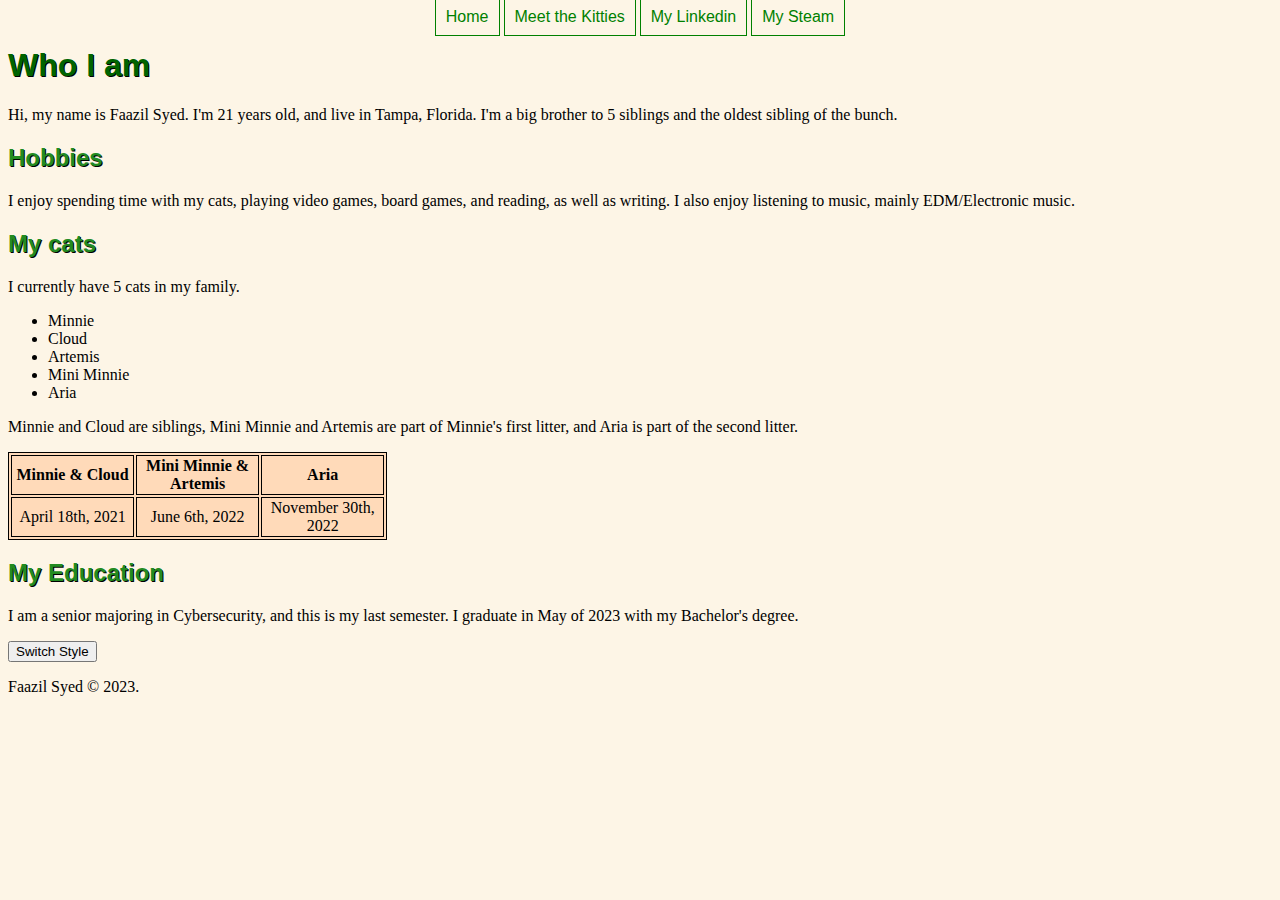
<file: index.html>
<!DOCTYPE html>
<html>
<head>
    <title>About Me</title>
    <link id="csslink" rel="stylesheet" href="main.css">
</head>


<body>
<div>
    <nav>
    <a href="index.html">Home</a>
    <a href="cats.html">Meet the Kitties</a>
    <a href="https://www.linkedin.com/in/faazil-syed/" target="_blank">My Linkedin</a>
    <a href="https://steamcommunity.com/id/paradoxiclynx/" target="_blank">My Steam</a>
</nav>
    </div>
<script>
    function toggleCSS() {
      var currentCSS = document.getElementById('csslink');
      if (currentCSS.getAttribute('href') == 'main.css') {
        currentCSS.setAttribute('href', 'alternate.css');
      } else {
        currentCSS.setAttribute('href', 'main.css');
      }
  }
</script>

<h1>Who I am</h1>
<p>Hi, my name is Faazil Syed. I'm 21 years old, and live in Tampa, Florida. I'm a big brother to 5 siblings and the oldest sibling of the bunch.</p>
<h2>Hobbies</h2>
<p>I enjoy spending time with my cats, playing video games, board games, and reading, as well as writing. I also enjoy listening to music, mainly EDM/Electronic music.</p>
<h2>My cats</h2>
<p>I currently have 5 cats in my family.</p>
<ul>
    <li>Minnie</li>
    <li>Cloud</li>
    <li>Artemis</li>
    <li>Mini Minnie</li>
    <li>Aria</li>
</ul>
<p>Minnie and Cloud are siblings, Mini Minnie and Artemis are part of Minnie's first litter, and Aria is part of the second litter.</p>
<table>
    <tr>
      <th>Minnie & Cloud</th>
      <th>Mini Minnie & Artemis</th>
      <th>Aria</th>
    </tr>
    <tr>
      <td>April 18th, 2021</td>
      <td>June 6th, 2022</td>
      <td>November 30th, 2022</td>
    </tr>
  </table>
<h2>My Education</h2>
<p>I am a senior majoring in Cybersecurity, and this is my last semester. I graduate in May of 2023 with my Bachelor's degree.</p>

<button onclick="toggleCSS()">Switch Style</button>
<footer>
    <p>Faazil Syed &copy; 2023.</p>
</footer>
</body>
</html>
</file>
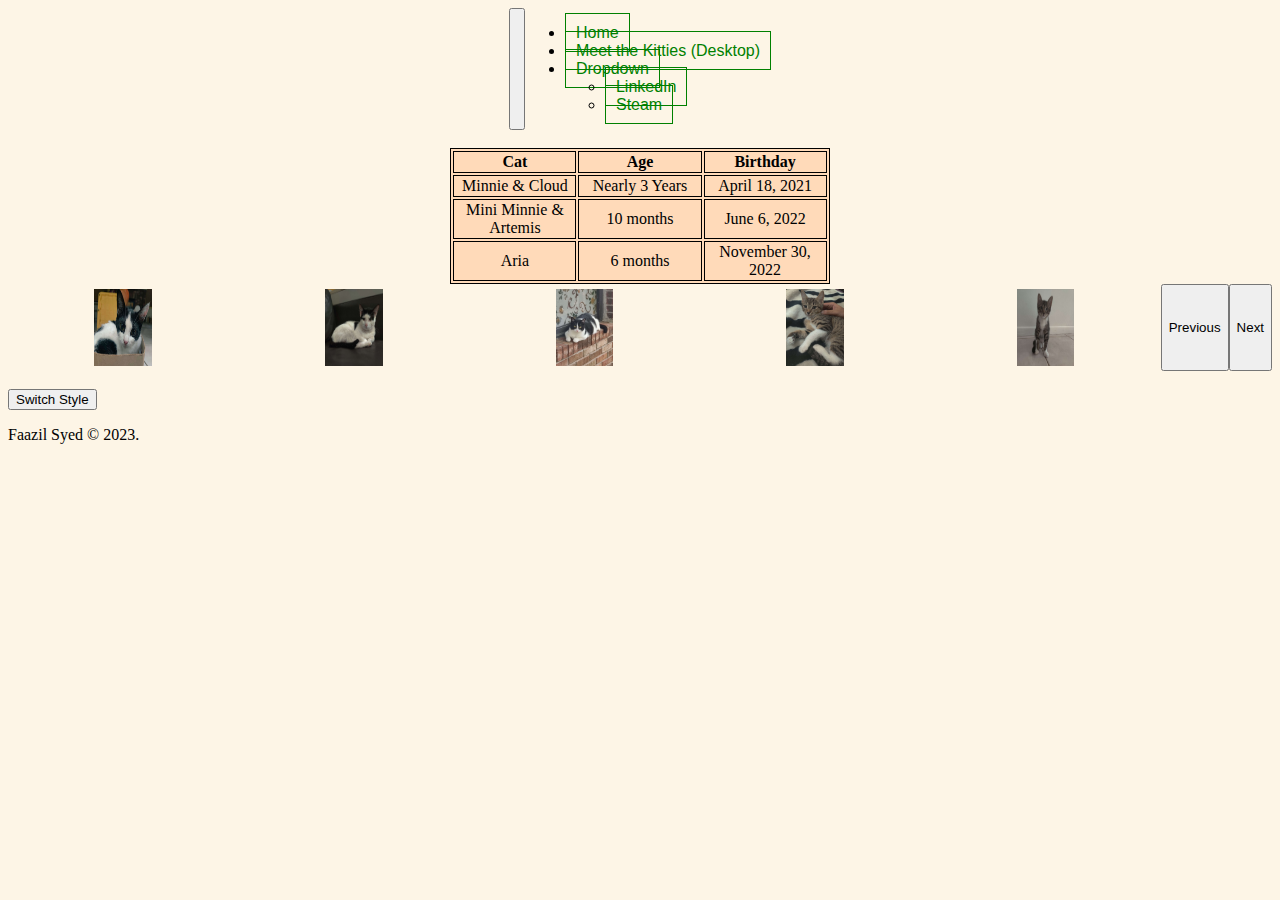
<file: bootstrap_index.html>
<!DOCTYPE html>
<html>

<head>
    <meta charset="utf-8">
    <meta name="viewport" content="width=device-width, initial-scale=1">
    <title>Meet the Kitties! (Mobile)</title>
    <link href="https://cdn.jsdelivr.net/npm/bootstrap@5.3.0-alpha3/dist/css/bootstrap.min.css" rel="stylesheet" integrity="sha384-KK94CHFLLe+nY2dmCWGMq91rCGa5gtU4mk92HdvYe+M/SXH301p5ILy+dN9+nJOZ" crossorigin="anonymous">
    <link id="csslink" rel="stylesheet" href="main.css">
    
</head>

<body>
   <nav class="navbar navbar-expand-sm bg-dark navbar-dark">
  <div class="container-fluid">
    <button class="navbar-toggler" type="button" data-bs-toggle="collapse" data-bs-target="#collapsibleNavbar">
      <span class="navbar-toggler-icon"></span>
    </button>
    <div class="collapse navbar-collapse" id="collapsibleNavbar">
      <ul class="navbar-nav">
        <li class="nav-item">
          <a class="nav-link" href="index.html">Home</a>
        </li>
        <li class="nav-item">
          <a class="nav-link" href="cats.html">Meet the Kitties (Desktop)</a>
        </li>
        <li class="nav-item dropdown">
  <a class="nav-link dropdown-toggle" href="#" role="button" data-bs-toggle="dropdown">Dropdown</a>
  <ul class="dropdown-menu">
    <li><a class="dropdown-item" href="https://www.linkedin.com/in/faazil-syed/">LinkedIn</a></li>
    <li><a class="dropdown-item" href="https://steamcommunity.com/id/paradoxiclynx/">Steam</a></li>
  </ul>
</li>
      </ul>
    </div>
  </div>
</nav>
    <br>
    
            <div class="table-responsive">
                <table class="table table-hover">
                    <thead>
                        <tr class="table-active">
                          <th>Cat</th>
                          <th>Age</th>
                          <th>Birthday</th>
                        </tr>
                      </thead>
                      <tbody>
                        <tr class="table-active">
                          <td>Minnie & Cloud</td>
                          <td>Nearly 3 Years</td>
                          <td>April 18, 2021</td>
                        </tr>
                        <tr class="table-active">
                          <td>Mini Minnie & Artemis</td>
                          <td>10 months </td>
                          <td>June 6, 2022</td>
                        </tr>
                        <tr class="table-active">
                            <td>Aria</td>
                            <td>6 months </td>
                            <td>November 30, 2022</td>
                          </tr>
                </table>
              </div>

<div id="carouselCat" class="carousel slide">
  <div class="carousel-inner">
    <div class="carousel-item active">
      <img src="minnie.jpg" class="d-block w-100" alt="Minnie">
    </div>
    <div class="carousel-item">
      <img src="cloud.jpg" class="d-block w-100" alt="Cloud">
    </div>
    <div class="carousel-item">
      <img src="mini_minnie.jpg" class="d-block w-100" alt="Mini Minnie">
    </div>
     <div class="carousel-item">
      <img src="artemis.jpg" class="d-block w-100" alt="Artemis">
    </div>
    <div class="carousel-item">
      <img src="aria.jpg" class="d-block w-100" alt="Aria">
    </div>
  </div>
    
  <button class="carousel-control-prev" type="button" data-bs-target="#carouselCat" data-bs-slide="prev">
    <span class="carousel-control-prev-icon" aria-hidden="true"></span>
    <span class="visually-hidden">Previous</span>
  </button>
  <button class="carousel-control-next" type="button" data-bs-target="#carouselCat" data-bs-slide="next">
    <span class="carousel-control-next-icon" aria-hidden="true"></span>
    <span class="visually-hidden">Next</span>
  </button>
</div>
<br>
    
<script>
        function toggleCSS() {
          var currentCSS = document.getElementById('csslink');
          if (currentCSS.getAttribute('href') == 'main.css') {
            currentCSS.setAttribute('href', 'alternate.css');
          } else {
            currentCSS.setAttribute('href', 'main.css');
          }
      }
    </script>
    
<button onclick="toggleCSS()">Switch Style</button>
<footer>
    <p>Faazil Syed &copy; 2023.</p>
</footer>
              
<script src="https://cdn.jsdelivr.net/npm/bootstrap@5.3.0-alpha3/dist/js/bootstrap.bundle.min.js" integrity="sha384-ENjdO4Dr2bkBIFxQpeoTz1HIcje39Wm4jDKdf19U8gI4ddQ3GYNS7NTKfAdVQSZe" crossorigin="anonymous"></script>
</body>


</html>
</file>
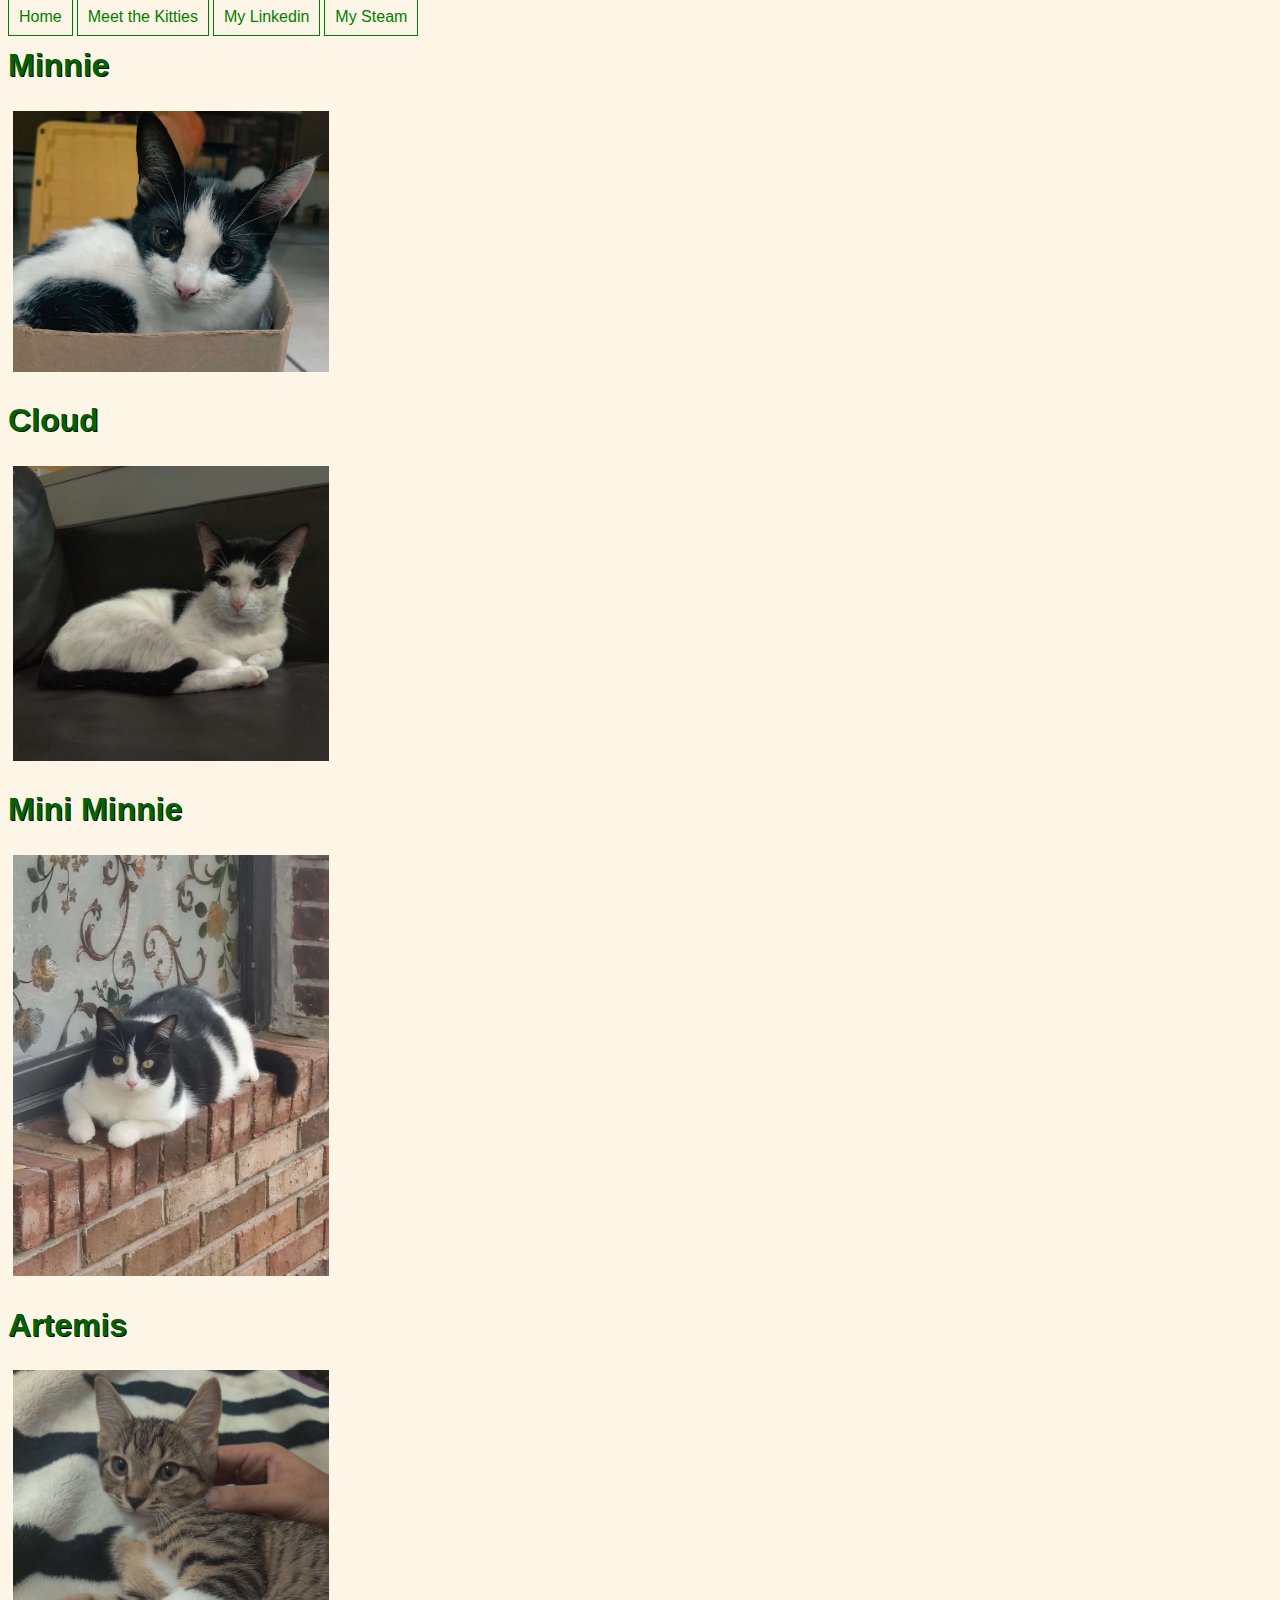
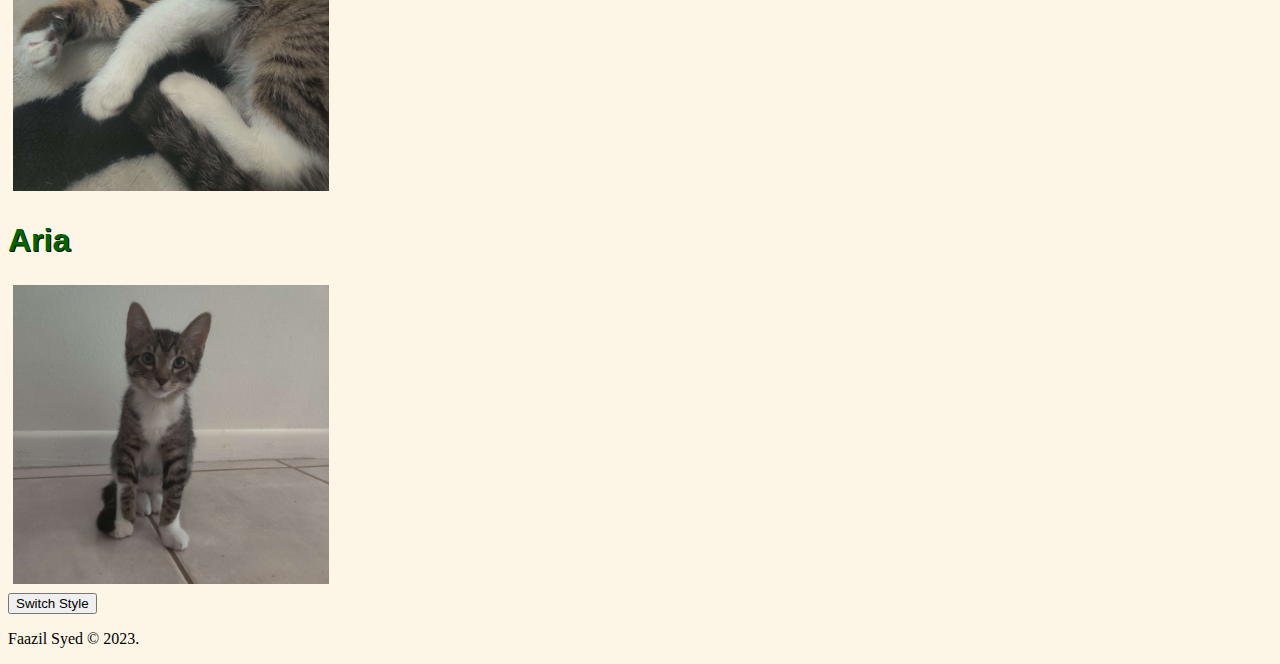
<file: cats.html>
<!DOCTYPE html>
<html>

<head>
    <title>Meet the Kitties!</title>
    <link rel="stylesheet" href="main.css">
    <link rel="alternate stylesheet" href="alternate.css">
</head>

<body>
    <nav>
        <a href="index.html">Home</a>
        <a href="cats.html">Meet the Kitties</a>
        <a href="https://www.linkedin.com/in/faazil-syed/" target="_blank">My Linkedin</a>
        <a href="https://steamcommunity.com/id/paradoxiclynx/" target="_blank">My Steam</a>
    </nav>
    
    <script>
        function toggleCSS() {
          var currentCSS = document.getElementById('csslink');
          if (currentCSS.getAttribute('href') == 'main.css') {
            currentCSS.setAttribute('href', 'alternate.css');
          } else {
            currentCSS.setAttribute('href', 'main.css');
          }
      }
    </script>

<h1>Minnie</h1>
<img src="minnie.jpg" alt="Minnie">

<h1>Cloud</h1>
<img src="cloud.jpg" alt="Cloud">

<h1>Mini Minnie</h1>
<img src="mini_minnie.jpg" alt="Mini Minnie">

<h1>Artemis</h1>
<img src="artemis.jpg" alt="Artemis">

<h1>Aria</h1>
<img src="aria.jpg" alt="Aria">
<br>
    
<button onclick="toggleCSS()">Switch Style</button>
</body>

<footer>
    <p>Faazil Syed &copy; 2023.</p>
</footer>
</html>
</file>
<file: main.css>
body{
    background-color: oldlace;
    color: black;
}
div{
    display: flex;
    justify-content: center;
}
h1{
    text-shadow: 1px 1px black;
    color: darkgreen;
    font-family: Arial; 

}
h2{
    color: forestgreen;
    text-shadow: 1px 1px black;
    font-family: Arial;
}
p{
    color: black;
    font-size: 16px;
}
table, th, td{
    border: 1px solid;
    text-align: center;
    width: 30%;
    background-color: peachpuff;
}
a{
    font-family: Arial;
    font-size: 16px;
    padding: 10px;
    border: 1px solid;
}
img {
    width: 25%;
    height: 25%;
    padding: 5px;
  }
a:link {
  color: green;
  text-decoration: none;
}

a:visited {
  color: purple;
  text-decoration: underline;
}

a:hover {
  color: red;
  text-decoration: underline;
}

a:active {
  color: black;
  text-decoration: underline;
}


.carousel-item img {
  max-width: 50vw;
  height: auto;
}

.carousel-indicators li {
  border-radius: 50%;
  height: 10px;
  width: 10px;
  margin: 0 5px;
}
</file>
<file: alternate.css>
body{
    background-color: black;
    color: white;
}
div{
    display: flex;
    justify-content:center;
}
h1{
    text-shadow: 1px 1px white;
    color: red;
    font-family: fantasy; 

}
h2{
    color: darkred;
    text-shadow: 1px 1px white;
    font-family: fantasy;
}
p{
    color: white;
    font-size: 16px;
    font-family: fantasy;
}
table, th, td{
    border: 1px solid;
    text-align: center;
    width: 30%;
    background-color: silver;
    color: black;
}
a{
    font-family: fantasy;
    font-size: 16px;
    padding: 10px;
    border: 2px dashed;
}
img {
    width: 25%;
    height: 25%;
    padding: 5px;
  }
a:link {
  color: red;
  text-decoration: none;
}

a:visited {
  color: yellow;
  text-decoration: underline;
}

a:hover {
  color: aqua;
  text-decoration: underline;
}

a:active {
  color: white;
  text-decoration: underline;
}


.carousel-item img {
  display: block;
  margin-left: auto;
  margin-right: auto;
  max-width: 50vw;
    height: auto;
    z-index: 2;
}

.carousel-indicators li {
  border-radius: 50%;
  height: 10px;
  width: 10px;
  margin: 0 5px;
}
</file>
